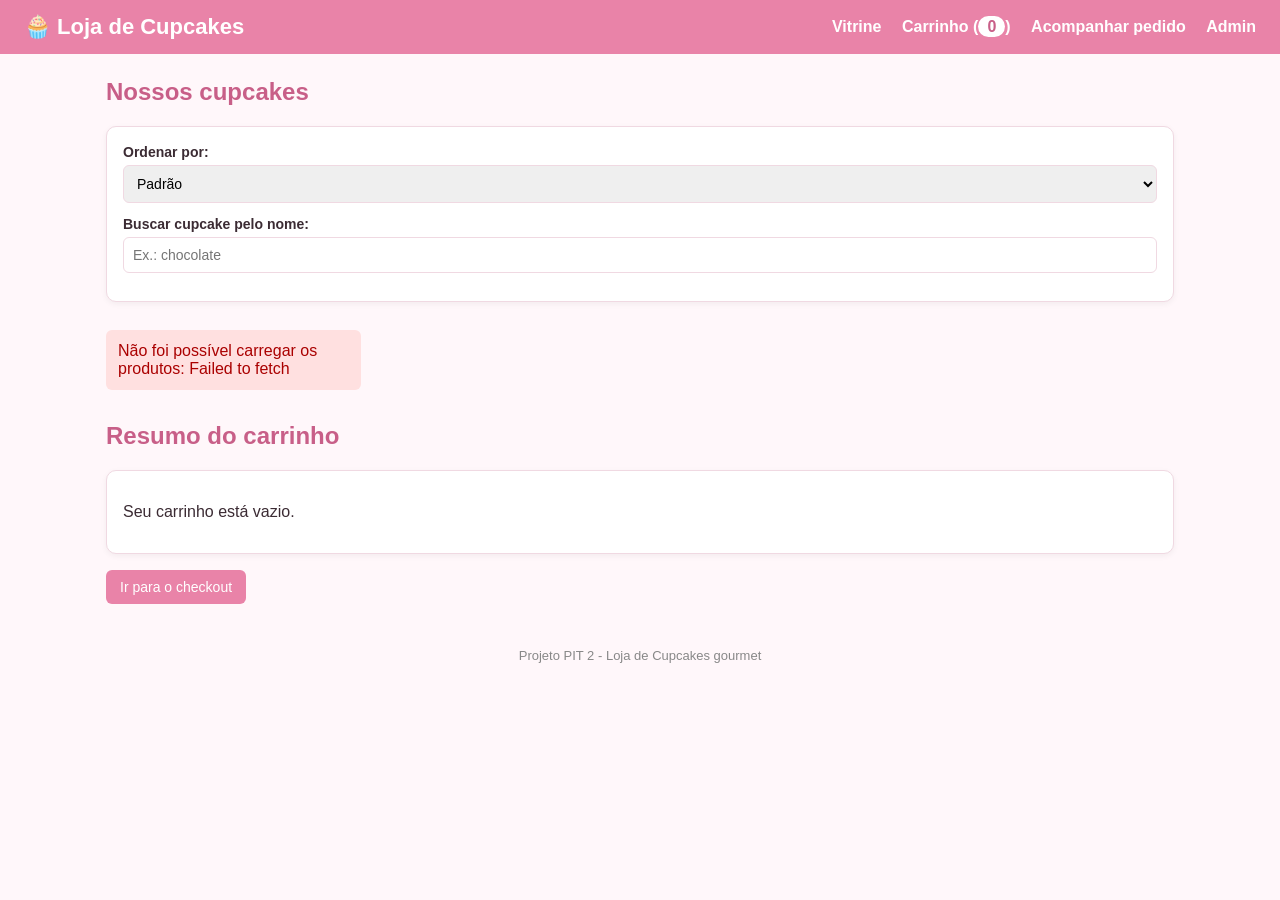
<file: frontend/index.html>
<!DOCTYPE html>
<html lang="pt-BR">
<head>
  <meta charset="utf-8">
  <meta name="viewport" content="width=device-width, initial-scale=1">
  <title>Loja de Cupcakes - Vitrine</title>
  <link rel="stylesheet" href="css/style.css">
</head>
<body>
  <header>
    <h1>🧁 Loja de Cupcakes</h1>
    <nav>
      <a href="index.html">Vitrine</a>
      <a href="checkout.html">Carrinho (<span id="badge-carrinho" class="badge">0</span>)</a>
      <a href="acompanhar.html">Acompanhar pedido</a>
      <a href="admin.html">Admin</a>
    </nav>
  </header>

  <main>
    <h2>Nossos cupcakes</h2>
    <div class="card">
      <label for="ordenar">Ordenar por:</label>
      <select id="ordenar">
        <option value="">Padrão</option>
        <option value="preco_asc">Mais baratos primeiro</option>
      </select>
      <label for="busca">Buscar cupcake pelo nome:</label>
      <input id="busca" type="search" placeholder="Ex.: chocolate">
    </div>
    <div id="grid-produtos" class="grid" style="margin-top:16px"></div>

    <h2>Resumo do carrinho</h2>
    <div id="carrinho-resumo" class="card"></div>
    <p><a class="btn" href="checkout.html">Ir para o checkout</a></p>
  </main>

  <footer>Projeto PIT 2 - Loja de Cupcakes gourmet</footer>

  <script src="js/api.js"></script>
  <script src="js/carrinho.js"></script>
  <script src="js/vitrine.js"></script>
</body>
</html>
</file>
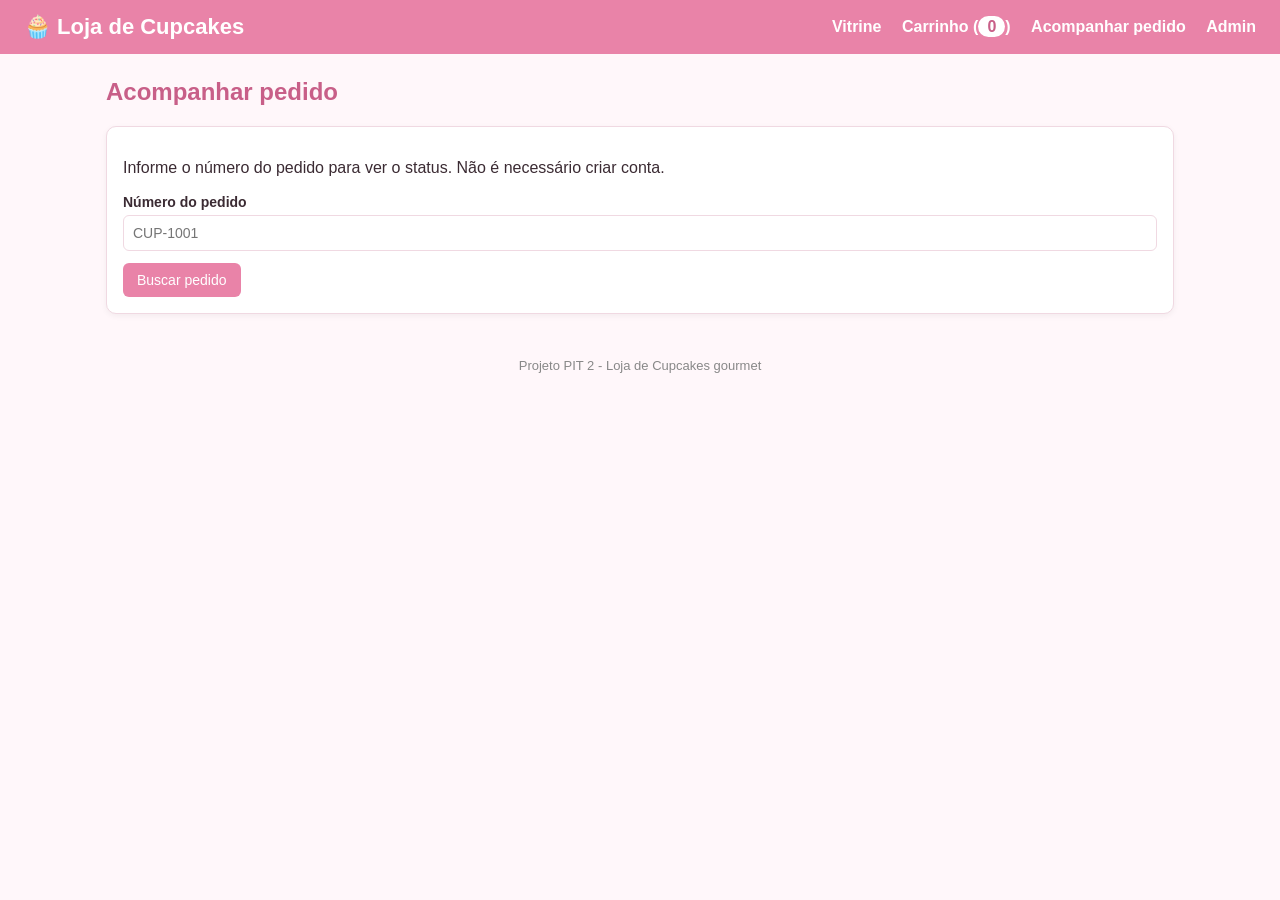
<file: frontend/acompanhar.html>
<!DOCTYPE html>
<html lang="pt-BR">
<head>
  <meta charset="utf-8">
  <meta name="viewport" content="width=device-width, initial-scale=1">
  <title>Acompanhar pedido - Loja de Cupcakes</title>
  <link rel="stylesheet" href="css/style.css">
</head>
<body>
  <header>
    <h1>🧁 Loja de Cupcakes</h1>
    <nav>
      <a href="index.html">Vitrine</a>
      <a href="checkout.html">Carrinho (<span id="badge-carrinho" class="badge">0</span>)</a>
      <a href="acompanhar.html">Acompanhar pedido</a>
      <a href="admin.html">Admin</a>
    </nav>
  </header>

  <main>
    <h2>Acompanhar pedido</h2>
    <div class="card">
      <p>Informe o número do pedido para ver o status. Não é necessário criar conta.</p>
      <form id="form-acompanhar">
        <label>Número do pedido</label>
        <input id="numero" required placeholder="CUP-1001">
        <button type="submit">Buscar pedido</button>
      </form>
    </div>
    <div id="resultado" style="margin-top:16px"></div>
  </main>

  <footer>Projeto PIT 2 - Loja de Cupcakes gourmet</footer>

  <script src="js/api.js"></script>
  <script src="js/carrinho.js"></script>
  <script src="js/acompanhar.js"></script>
</body>
</html>
</file>
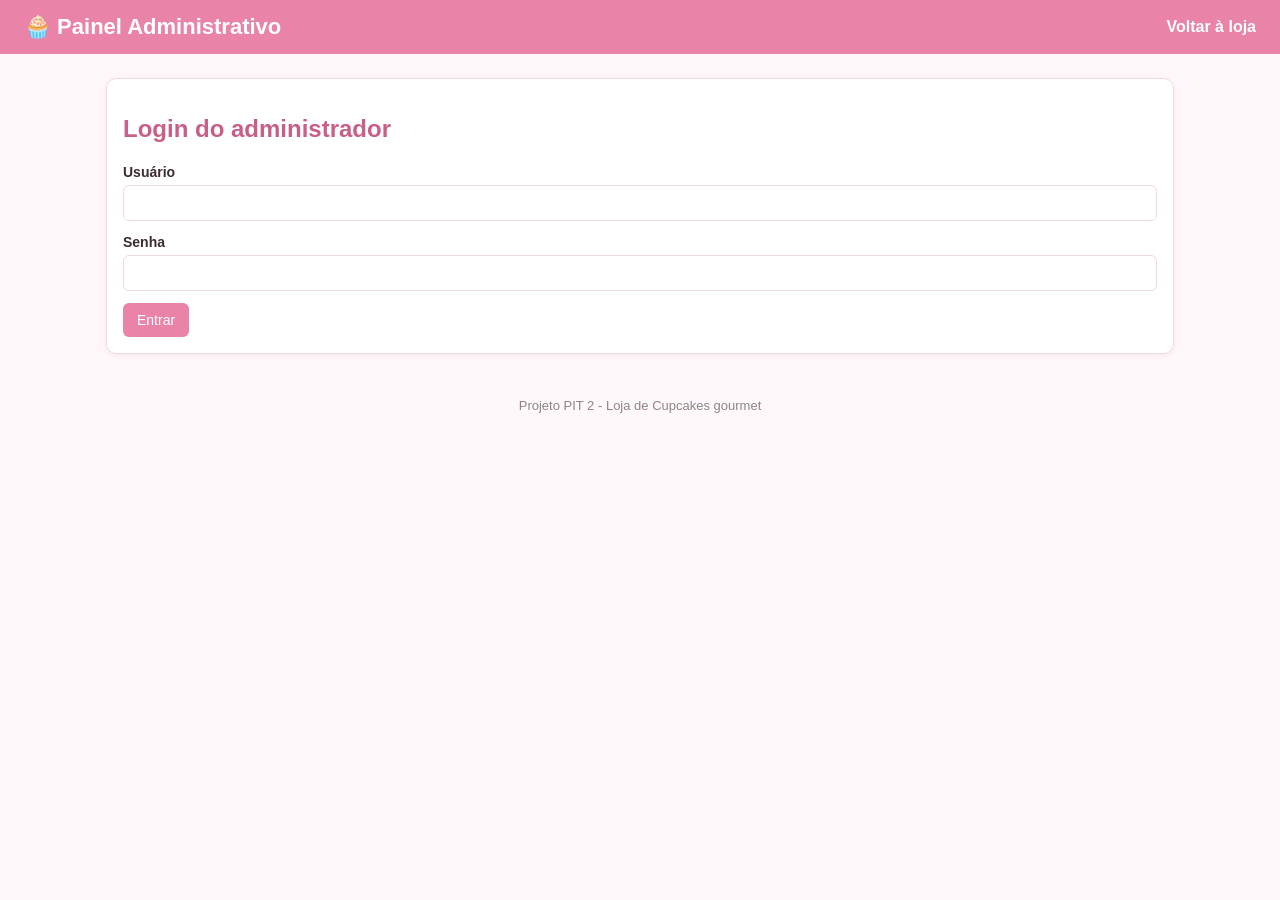
<file: frontend/admin.html>
<!DOCTYPE html>
<html lang="pt-BR">
<head>
  <meta charset="utf-8">
  <meta name="viewport" content="width=device-width, initial-scale=1">
  <title>Painel Administrativo - Loja de Cupcakes</title>
  <link rel="stylesheet" href="css/style.css">
</head>
<body>
  <header>
    <h1>🧁 Painel Administrativo</h1>
    <nav><a href="index.html">Voltar à loja</a></nav>
  </header>

  <main>
    <div id="login" class="card">
      <h2>Login do administrador</h2>
      <form id="form-login">
        <label>Usuário</label>
        <input id="usuario" required>
        <label>Senha</label>
        <input id="senha" type="password" required>
        <button type="submit">Entrar</button>
      </form>
      <div id="msg-login"></div>
    </div>

    <div id="painel" class="hidden">
      <p><button id="btn-sair" class="btn-secondary">Sair</button></p>

      <h2>Produtos</h2>
      <div class="card">
        <form id="form-produto">
          <input type="hidden" id="produto-id">
          <label>Nome</label><input id="nome" required>
          <label>Descrição</label><textarea id="descricao" rows="2"></textarea>
          <label>Ingredientes</label><input id="ingredientes" required>
          <label>Peso (g)</label><input id="peso_gramas" type="number">
          <label>Preço</label><input id="preco" type="number" step="0.01" required>
          <label>Estoque</label><input id="estoque" type="number" required>
          <label><input type="checkbox" id="is_acompanhamento" style="width:auto"> É acompanhamento</label>
          <label>Foto (opcional na edição)</label><input id="imagem" type="file" accept="image/*">
          <button type="submit">Salvar produto</button>
        </form>
        <div id="msg-produto"></div>
        <table>
          <thead><tr><th>ID</th><th>Nome</th><th>Preço</th><th>Estoque</th><th>Acomp.</th><th>Ações</th></tr></thead>
          <tbody id="tabela-produtos"></tbody>
        </table>
      </div>

      <h2>Pedidos</h2>
      <div class="card">
        <div id="msg-pedidos"></div>
        <table>
          <thead><tr><th>Número</th><th>Cliente</th><th>Total</th><th>Status</th><th>Alterar status</th></tr></thead>
          <tbody id="tabela-pedidos"></tbody>
        </table>
      </div>

      <h2>Configurações da loja</h2>
      <div class="card">
        <form id="form-config">
          <label>Chave PIX</label><input id="chave-pix" required>
          <label>WhatsApp</label><input id="whatsapp" required>
          <label>CEP da loja</label><input id="cep-loja" required>
          <button type="submit">Salvar configurações</button>
        </form>
        <div id="msg-config"></div>
      </div>
    </div>
  </main>

  <footer>Projeto PIT 2 - Loja de Cupcakes gourmet</footer>

  <script src="js/api.js"></script>
  <script src="js/admin.js"></script>
</body>
</html>
</file>
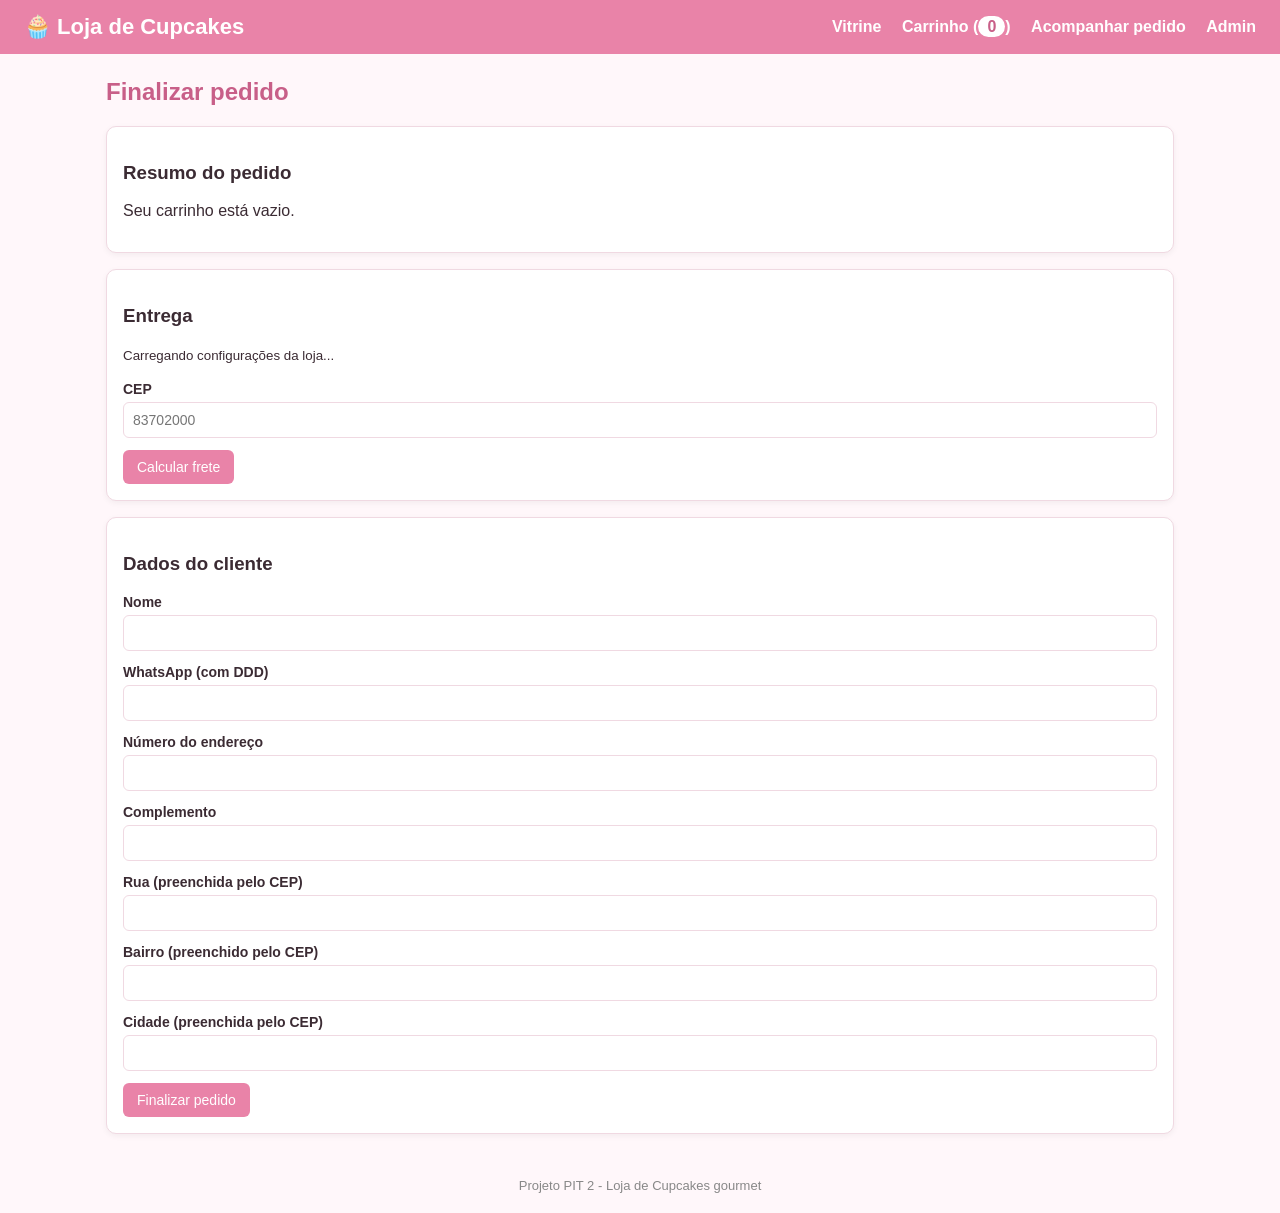
<file: frontend/checkout.html>
<!DOCTYPE html>
<html lang="pt-BR">
<head>
  <meta charset="utf-8">
  <meta name="viewport" content="width=device-width, initial-scale=1">
  <title>Checkout - Loja de Cupcakes</title>
  <link rel="stylesheet" href="css/style.css">
</head>
<body>
  <header>
    <h1>🧁 Loja de Cupcakes</h1>
    <nav>
      <a href="index.html">Vitrine</a>
      <a href="checkout.html">Carrinho (<span id="badge-carrinho" class="badge">0</span>)</a>
      <a href="acompanhar.html">Acompanhar pedido</a>
      <a href="admin.html">Admin</a>
    </nav>
  </header>

  <main>
    <h2>Finalizar pedido</h2>
    <div class="card">
      <h3>Resumo do pedido</h3>
      <div id="resumo-pedido"></div>
    </div>

    <div class="card" style="margin-top:16px">
      <h3>Entrega</h3>
      <p id="config-loja"><small>Carregando configurações da loja...</small></p>
      <label>CEP</label>
      <input id="cep" maxlength="8" placeholder="83702000">
      <button id="btn-calcular" type="button">Calcular frete</button>
      <div id="resultado-frete"></div>
    </div>

    <div class="card" style="margin-top:16px">
      <h3>Dados do cliente</h3>
      <form id="form-checkout">
        <label>Nome</label>
        <input id="cliente-nome" required>
        <label>WhatsApp (com DDD)</label>
        <input id="cliente-whatsapp" required>
        <label>Número do endereço</label>
        <input id="endereco-numero" required>
        <label>Complemento</label>
        <input id="endereco-complemento">
        <label>Rua (preenchida pelo CEP)</label>
        <input id="endereco-rua" readonly>
        <label>Bairro (preenchido pelo CEP)</label>
        <input id="endereco-bairro" readonly>
        <label>Cidade (preenchida pelo CEP)</label>
        <input id="endereco-cidade" readonly>
        <button type="submit">Finalizar pedido</button>
      </form>
      <div id="resultado-pedido"></div>
    </div>
  </main>

  <footer>Projeto PIT 2 - Loja de Cupcakes gourmet</footer>

  <script src="js/api.js"></script>
  <script src="js/carrinho.js"></script>
  <script src="js/checkout.js"></script>
</body>
</html>
</file>
<file: frontend/css/style.css>
/* Estilo simples e responsivo - Loja de Cupcakes (PIT 2) */
:root {
  --rosa: #e983a8;
  --rosa-escuro: #c85f88;
  --fundo: #fff7fa;
  --texto: #3b2b33;
  --borda: #f0d9e2;
}
* { box-sizing: border-box; }
body {
  margin: 0;
  font-family: Arial, Helvetica, sans-serif;
  background: var(--fundo);
  color: var(--texto);
}
header {
  background: var(--rosa);
  padding: 14px 24px;
  display: flex;
  align-items: center;
  justify-content: space-between;
  flex-wrap: wrap;
  gap: 10px;
}
header h1 { margin: 0; font-size: 22px; color: white; }
nav a {
  color: white;
  text-decoration: none;
  margin-left: 16px;
  font-weight: bold;
}
nav a:hover { text-decoration: underline; }
main { max-width: 1100px; margin: 24px auto; padding: 0 16px; }
h2 { color: var(--rosa-escuro); }
.card {
  background: white;
  border: 1px solid var(--borda);
  border-radius: 10px;
  padding: 16px;
  box-shadow: 0 2px 6px rgba(0,0,0,.05);
}
.grid {
  display: grid;
  grid-template-columns: repeat(auto-fill, minmax(220px, 1fr));
  gap: 16px;
}
.produto img { width: 100%; height: 170px; object-fit: cover; border-radius: 8px; }
.produto h3 { margin: 10px 0 4px; font-size: 17px; }
.preco { color: var(--rosa-escuro); font-weight: bold; font-size: 18px; }
button, .btn {
  background: var(--rosa);
  color: white;
  border: none;
  border-radius: 6px;
  padding: 9px 14px;
  cursor: pointer;
  font-size: 14px;
  text-decoration: none;
  display: inline-block;
}
button:hover, .btn:hover { background: var(--rosa-escuro); }
button:disabled { opacity: .5; cursor: not-allowed; }
.btn-secondary { background: #888; }
.btn-secondary:hover { background: #666; }
input, select, textarea {
  width: 100%;
  padding: 9px;
  border: 1px solid var(--borda);
  border-radius: 6px;
  font-size: 14px;
  margin: 4px 0 12px;
  font-family: inherit;
}
label { font-weight: bold; font-size: 14px; }
table { width: 100%; border-collapse: collapse; margin-top: 12px; background: white; }
th, td { border: 1px solid var(--borda); padding: 8px; text-align: left; font-size: 14px; }
th { background: #fce6ef; }
.mensagem { padding: 12px; border-radius: 6px; margin: 12px 0; }
.erro { background: #ffe0e0; color: #a00; }
.sucesso { background: #e3f7e8; color: #176b2b; }
.aviso { background: #fff3cd; color: #7a5b00; }
.total { font-size: 20px; font-weight: bold; margin: 12px 0; }
.qtd button { padding: 4px 10px; margin: 0 4px; }
.item-carrinho {
  display: flex;
  justify-content: space-between;
  align-items: center;
  gap: 10px;
  border-bottom: 1px solid var(--borda);
  padding: 10px 0;
  flex-wrap: wrap;
}
.badge { background: white; color: var(--rosa-escuro); border-radius: 20px; padding: 2px 9px; }
.contador-obs { font-size: 12px; color: #888; }
.status { font-weight: bold; padding: 4px 8px; border-radius: 5px; background: #eee; }
.status-pago { background: #d9f0dd; color: #176b2b; }
.status-entregue { background: #d9e8f5; color: #1d5c8a; }
.status-aguardando { background: #fff0c7; color: #8a6100; }
.hidden { display: none; }
footer { text-align: center; padding: 20px; font-size: 13px; color: #888; }
@media (max-width: 600px) {
  header h1 { font-size: 18px; }
  nav a { margin-left: 8px; font-size: 13px; }
}
</file>
